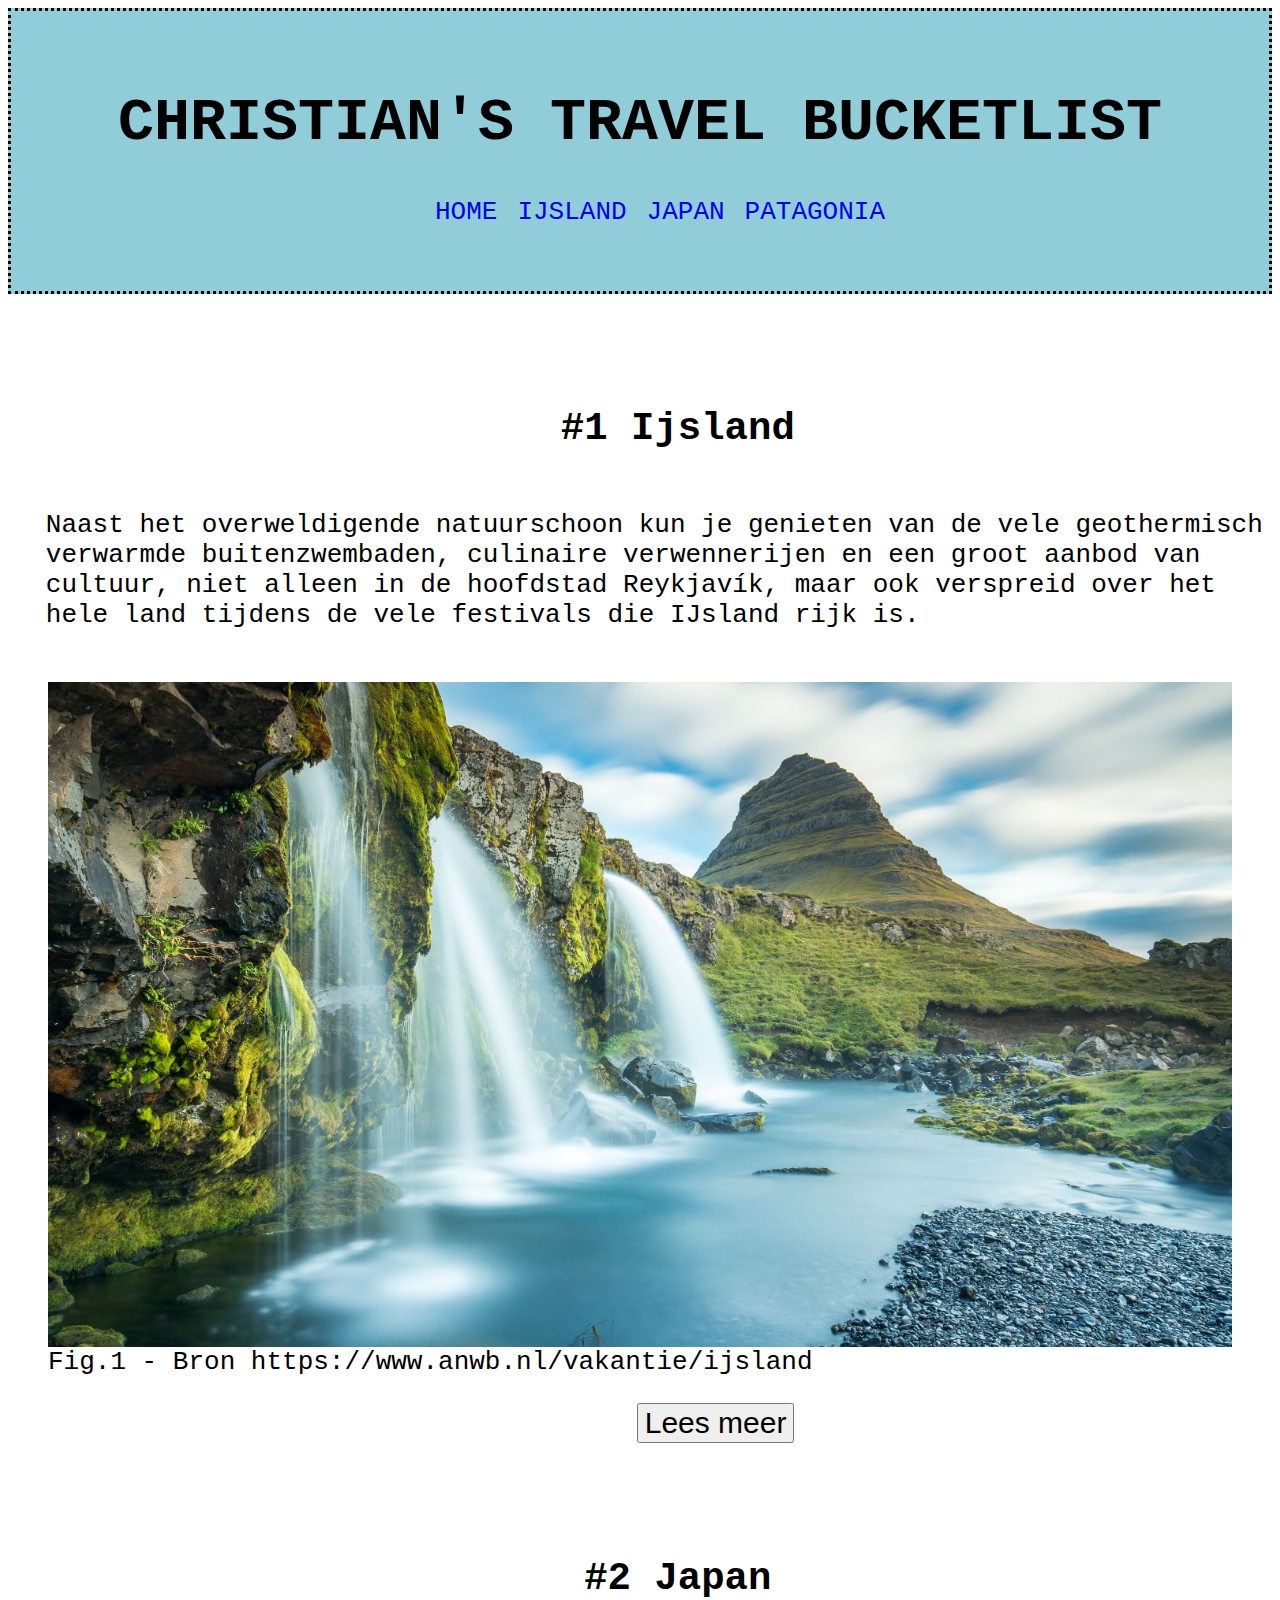
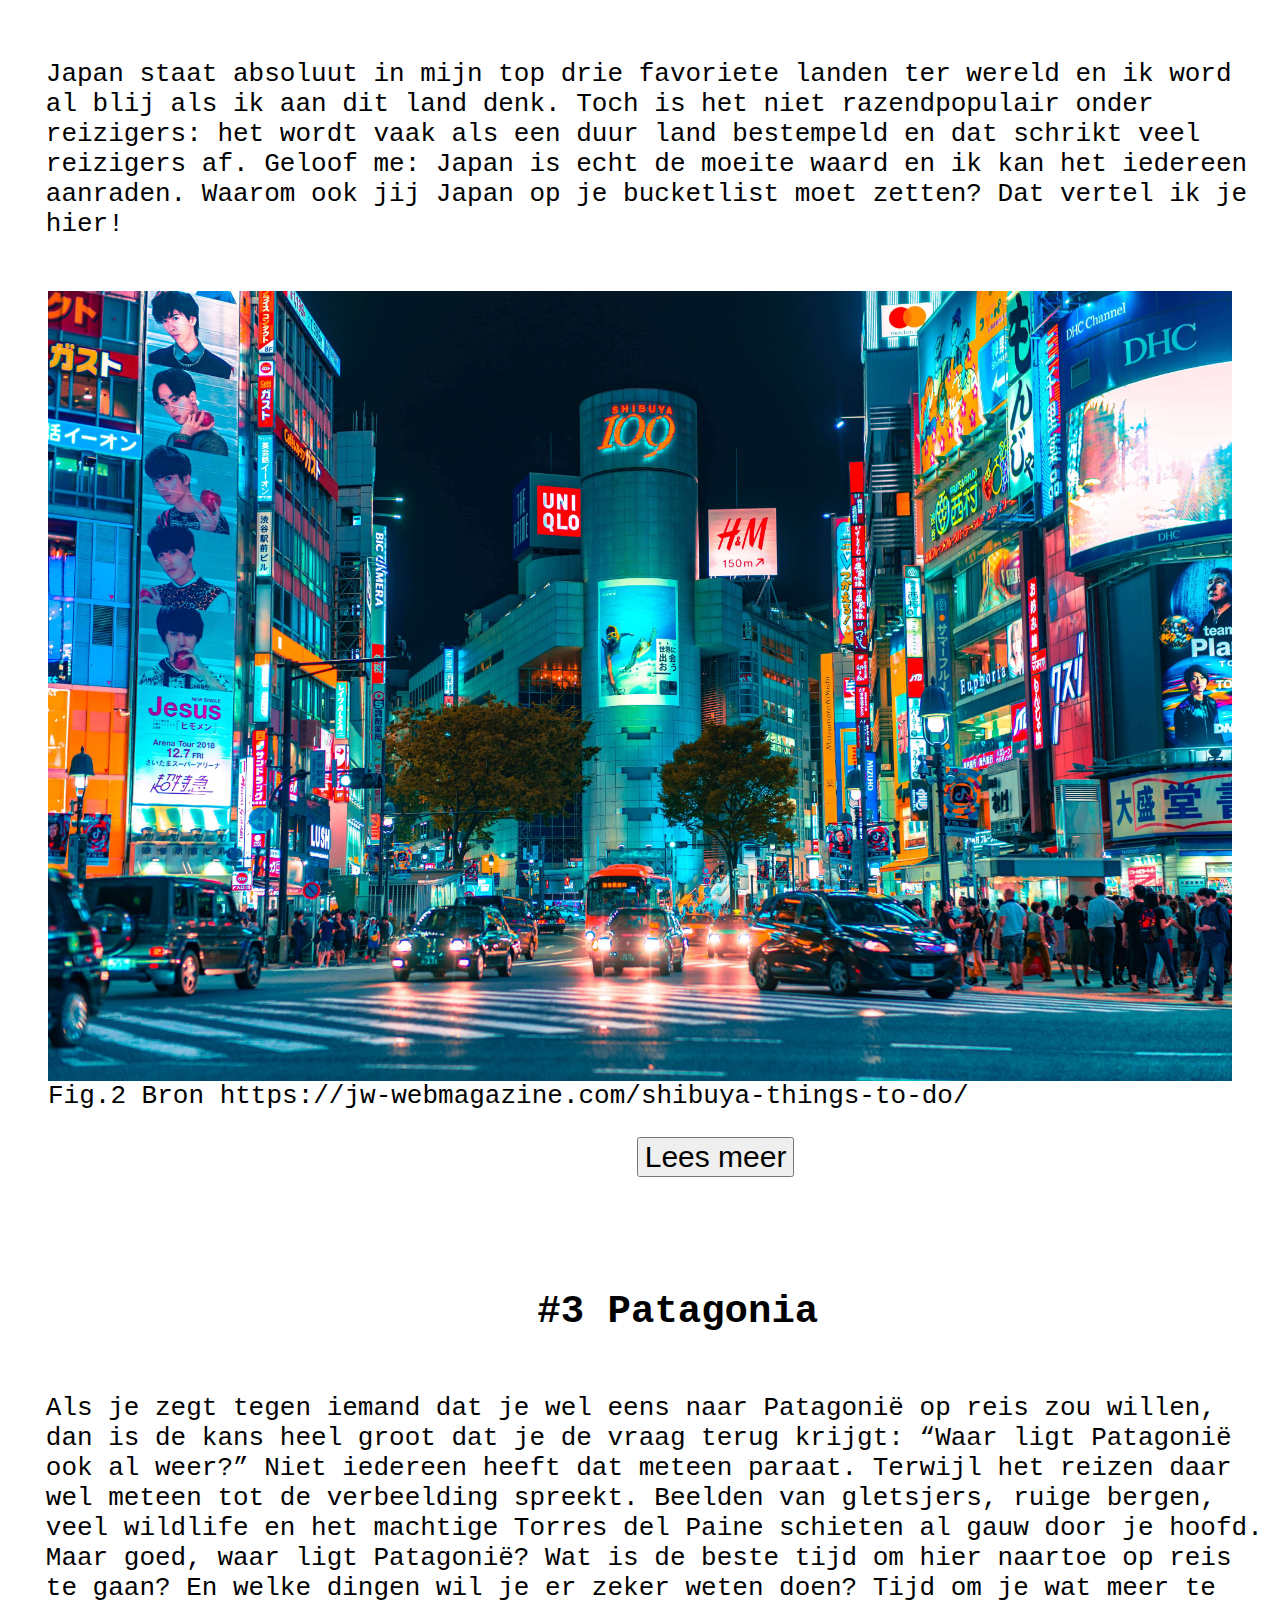
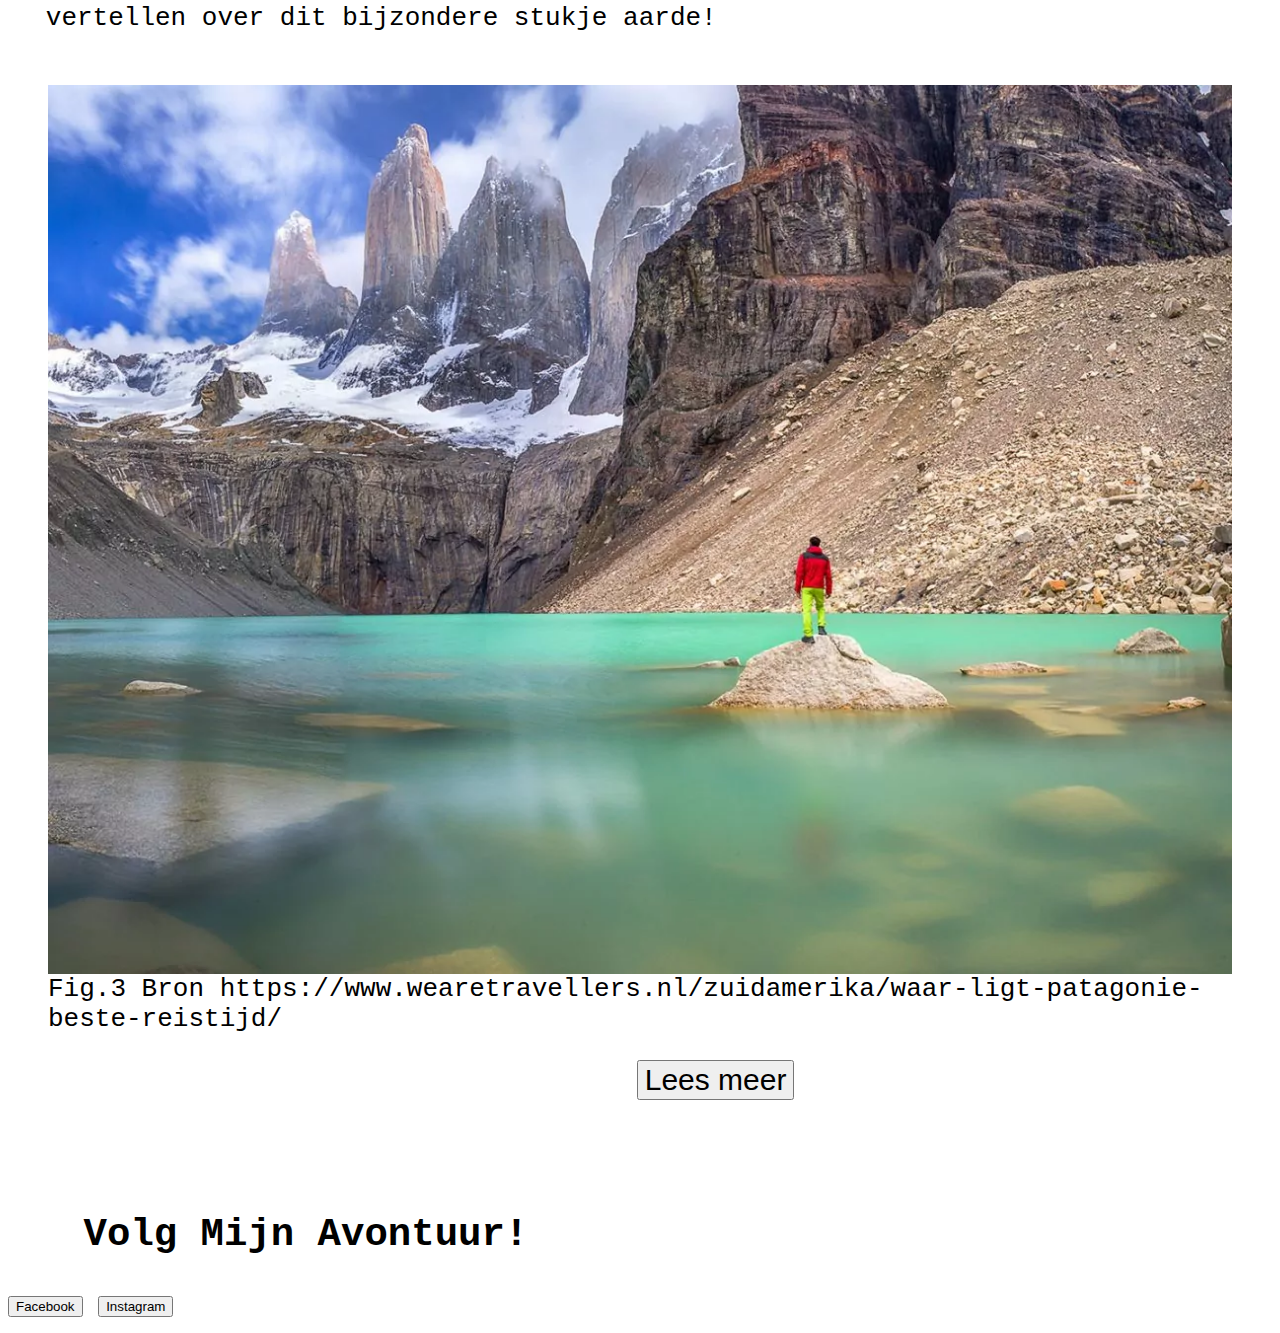
<file: index.html>
<!DOCTYPE - html>
<html>
  <head>
   <title>Internetstandaarden</title>
   <meta charset="utf-8">
   <meta name="viewport" content="width=device-width,initial-scale=1">

   <link href="style.css" rel="stylesheet">
  </head>

<body>
 <header>
    <H1>christian's travel bucketlist</H1>
    <nav>
      <ul> 
       <li><a href="index.html">home</a></li>
       <li><a href="ijsland.html">ijsland</a></li>
       <li><a href="japan.html">japan</a></li>
       <li><a href="patagonia.html">patagonia</a></li>
    </ul>
    </nav>
 </header>

<main>
 <section>
  <h2>#1 ijsland</h2>
     <p>Naast het overweldigende natuurschoon kun je genieten van de vele geothermisch verwarmde buitenzwembaden, culinaire verwennerijen en een groot aanbod van cultuur, niet alleen in de hoofdstad Reykjavík, maar ook verspreid over het hele land tijdens de vele festivals die IJsland rijk is.</p>
   <figure>
     <img src="ijsland.jpg" alt="foto van ijsland">
     <figcaption>Fig.1 - Bron https://www.anwb.nl/vakantie/ijsland</figcaption>
   </figure>
   <a href="ijsland.html">
     <button class="button"> Lees meer</button>
   </a>
 </section>

   <section>
    <h2>#2 japan</h2>
    <p> Japan staat absoluut in mijn top drie favoriete landen ter wereld en ik word al blij als ik aan dit land denk. Toch is het niet razendpopulair onder reizigers: het wordt vaak als een duur land bestempeld en dat schrikt veel reizigers af. Geloof me: Japan is echt de moeite waard en ik kan het iedereen aanraden. Waarom ook jij Japan op je bucketlist moet zetten? Dat vertel ik je hier!</p>
     <figure>
    <img src="japan.jpg" alt="foto van japan">
    <figcaption>Fig.2 Bron https://jw-webmagazine.com/shibuya-things-to-do/</figcaption>
     </figure>
    <a href="japan.html">
    <button class="button">Lees meer</button>
   </a>
   </section>
   
   <section>
    <h2>#3 patagonia</h2>
    <p> Als je zegt tegen iemand dat je wel eens naar Patagonië op reis zou willen, dan is de kans heel groot dat je de vraag terug krijgt: “Waar ligt Patagonië ook al weer?” Niet iedereen heeft dat meteen paraat. Terwijl het reizen daar wel meteen tot de verbeelding spreekt. Beelden van gletsjers, ruige bergen, veel wildlife en het machtige Torres del Paine schieten al gauw door je hoofd. Maar goed, waar ligt Patagonië? Wat is de beste tijd om hier naartoe op reis te gaan? En welke dingen wil je er zeker weten doen? Tijd om je wat meer te vertellen over dit bijzondere stukje aarde!</p>
    <figure>
     <img src="patagonia.jpg" alt="foto van patagonia">
     <figcaption>Fig.3 Bron https://www.wearetravellers.nl/zuidamerika/waar-ligt-patagonie-beste-reistijd/</figcaption>
    </figure>
     <a href="patagonia.html>">
      <button class="button">Lees meer</button>
     </a>
   </section>

</main>

<footer>

    <h2>Volg mijn avontuur!</h2>
    <div>
      <button>Facebook</button>
      <button>Instagram</button>
    </div>

</footer>
</body>
</html>
</file>
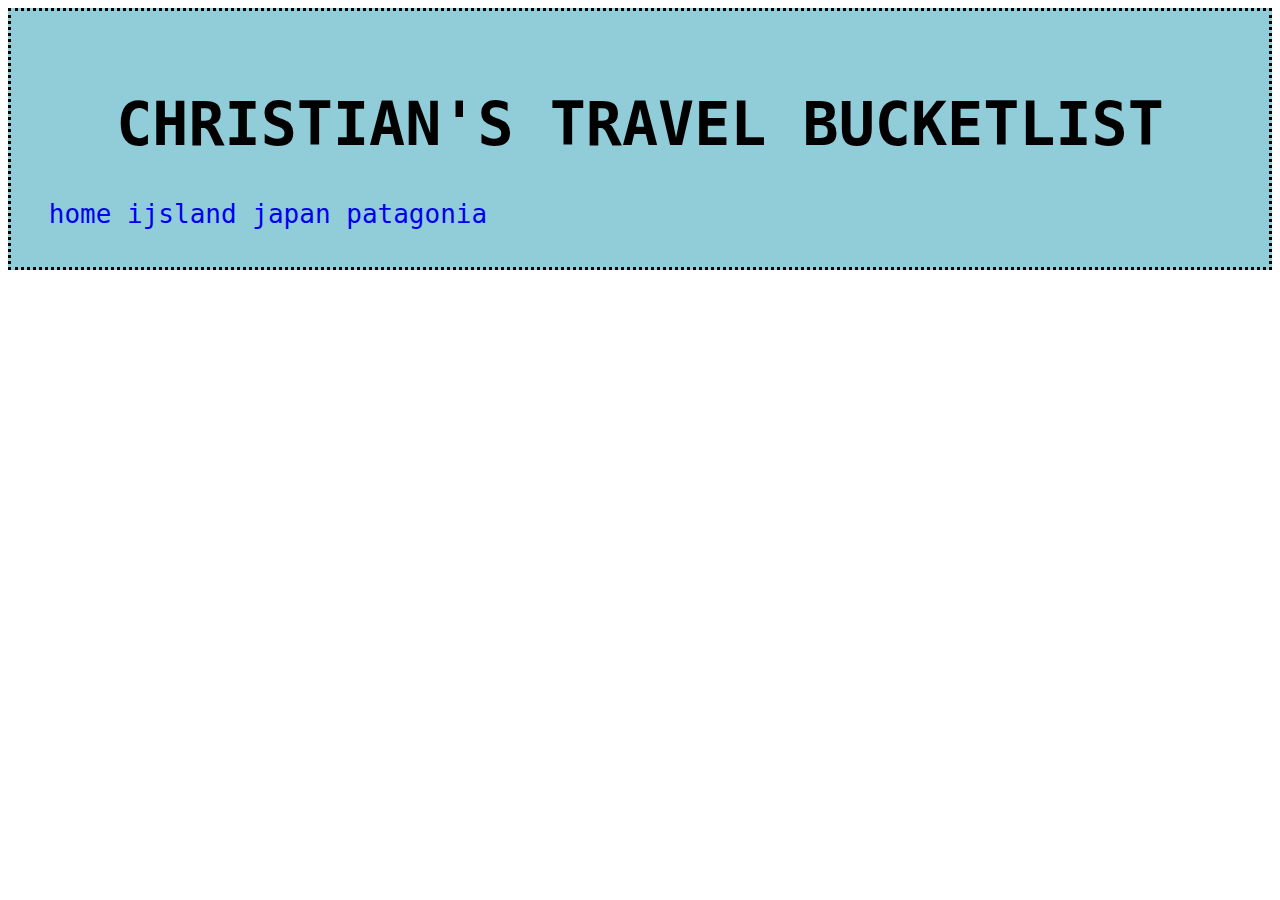
<file: ijsland.html>
<!DOCTYPE - html>
<html>
  <head>
   <title>Internetstandaarden</title>
   <meta charset="utf-8">
   <meta name="viewport" content="width=device-width,initial-scale=1">

   <link href="style.css" rel="stylesheet">
  </head>


<body>
    <header>
        <H1>christian's travel bucketlist</H1>
        <div>
          <a href="index.html">home</a>
          <a href="ijsland.html">ijsland</a>
          <a href="japan.html">japan</a>
          <a href="patagonia.html">patagonia</a>
        </div>
    </header>
</body>
</file>
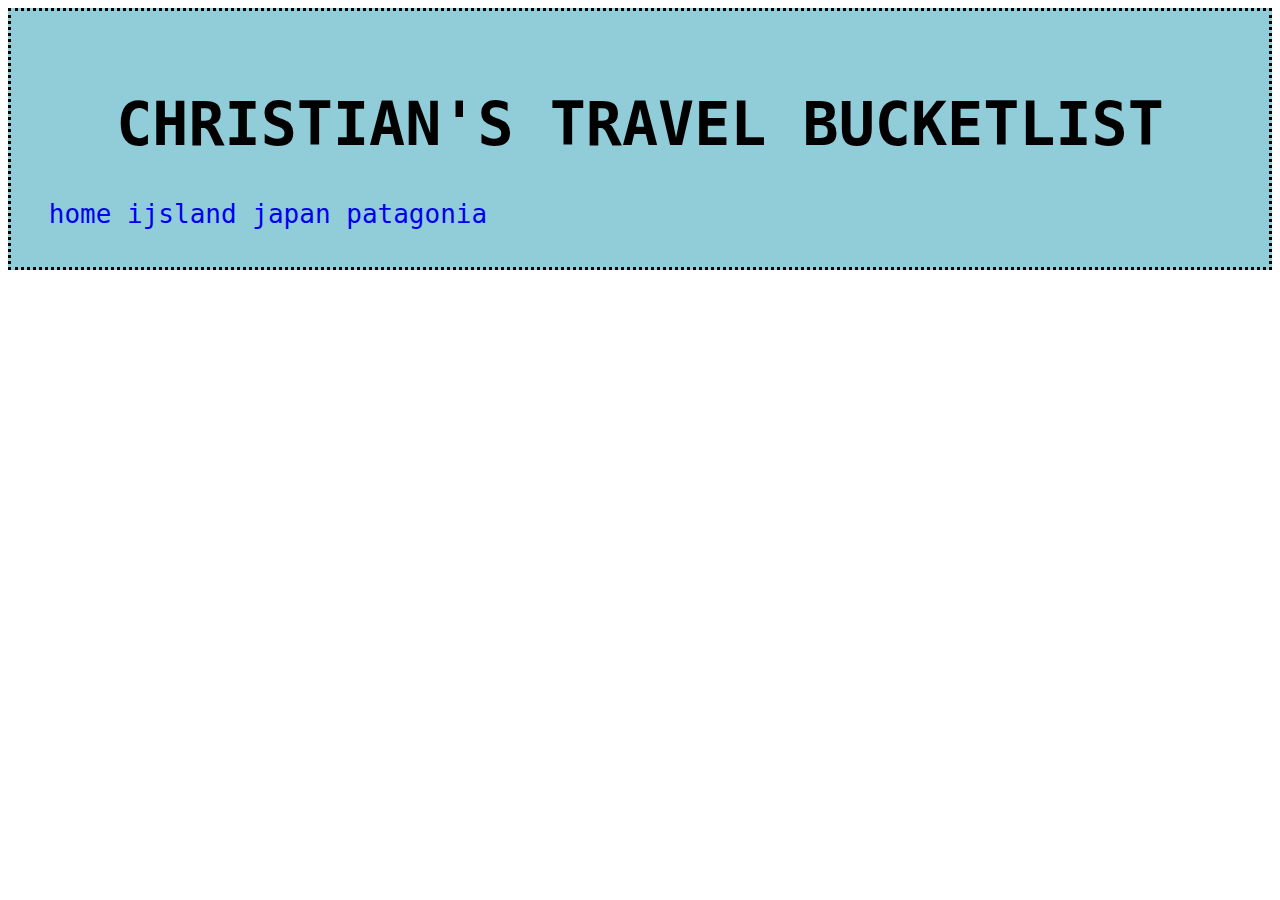
<file: japan.html>
<!DOCTYPE - html>
<html>
  <head>
   <title>Internetstandaarden</title>
   <meta charset="utf-8">
   <meta name="viewport" content="width=device-width,initial-scale=1">

   <link href="style.css" rel="stylesheet">
  </head>

  <body>
    <header>
        <H1>christian's travel bucketlist</H1>
        <div>
          <a href="index.html">home</a>
          <a href="ijsland.html">ijsland</a>
          <a href="japan.html">japan</a>
          <a href="patagonia.html">patagonia</a>
        </div>
    </header>
  </body>
</file>
<file: style.css>
body {
    font-size: xx-large;
    font-family: monospace;
}

header{
    background-color:#91CCD9;
    padding: 1cm;
    border: dotted 3px;
}

img {
    width: 100%;
    display: inline;
    
}

h1{
    font-size: 60px;
    font-weight: 2000;
    text-align: center;
    text-transform: uppercase;
}

ul {
    text-transform: uppercase;
    list-style-type: none;
    display: flex;
    justify-content: center;

}

li{
    margin-inline: 10px;
}


a { 
    text-decoration: none;
}

h2{
    margin-left: 2cm;
    margin-top: 3cm;
    text-transform: capitalize;
}

section {
    display: flex;
    justify-content: center;
    flex-wrap: wrap;
}

.button{
    margin-left: 4cm;
    font-size: 30px;
    
}

p{
    margin-left: 1cm;
}
</file>
